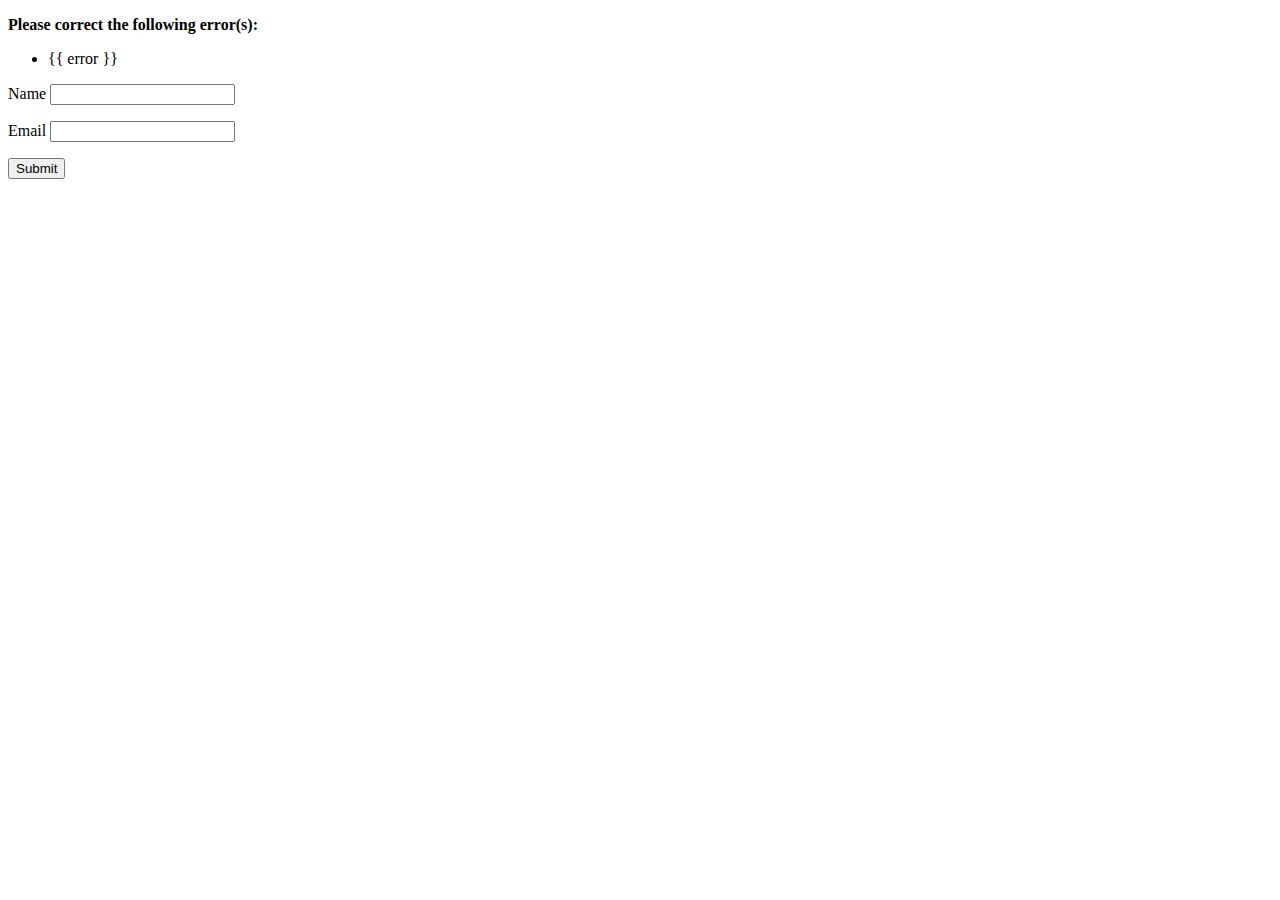
<file: week6/index.html>
<!DOCTYPE html>
<html>
    <body>
        <form id="app" @submit="checkForm" action="/something" method="post" novalidate="true">
  
            <p v-if="errors.length">
                <b>Please correct the following error(s):</b>
                <ul>
                    <li v-for="error in errors">{{ error }}</li>
                </ul>
            </p>
    
            <p>
                <label for="name">Name</label>
                <input type="text" name="name" id="name" v-model="name">
            </p>
  
            <p>
                <label for="email">Email</label>
                <input type="email" name="email" id="email" v-model="email">
            </p>
  
            <p>
                <input type="submit" value="Submit">  
            </p>
  
        </form>
    </body>
</html>
</file>
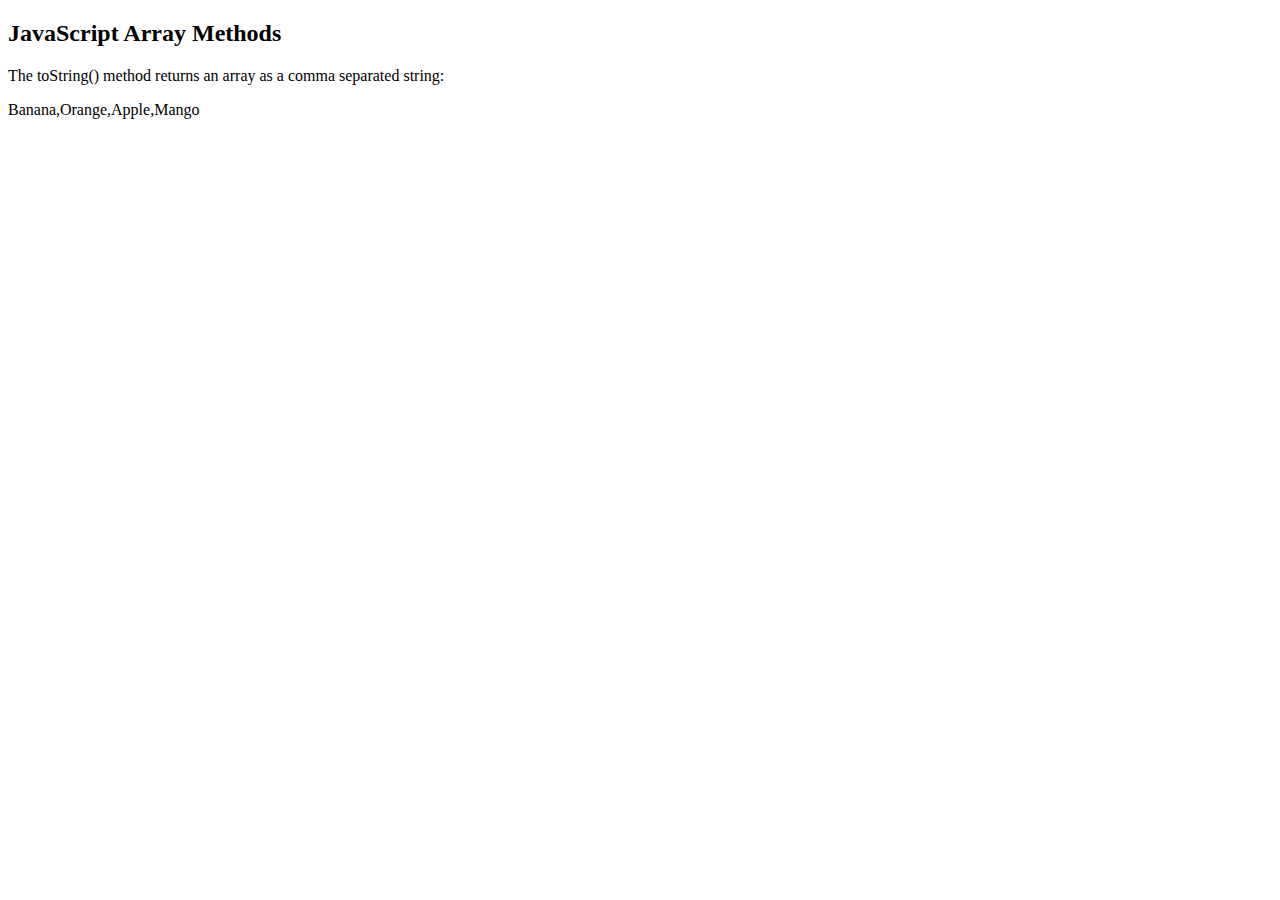
<file: week3/arraymethods1.html>
<!DOCTYPE html>
<html>
<body>

<h2>JavaScript Array Methods</h2> 
<p>The toString() method returns an array as a comma separated string:</p>

<p id="demo"></p>

<script>
const fruits = ["Banana", "Orange", "Apple", "Mango"];
document.getElementById("demo").innerHTML = fruits.toString();
</script>

</body>
</html>
</file>
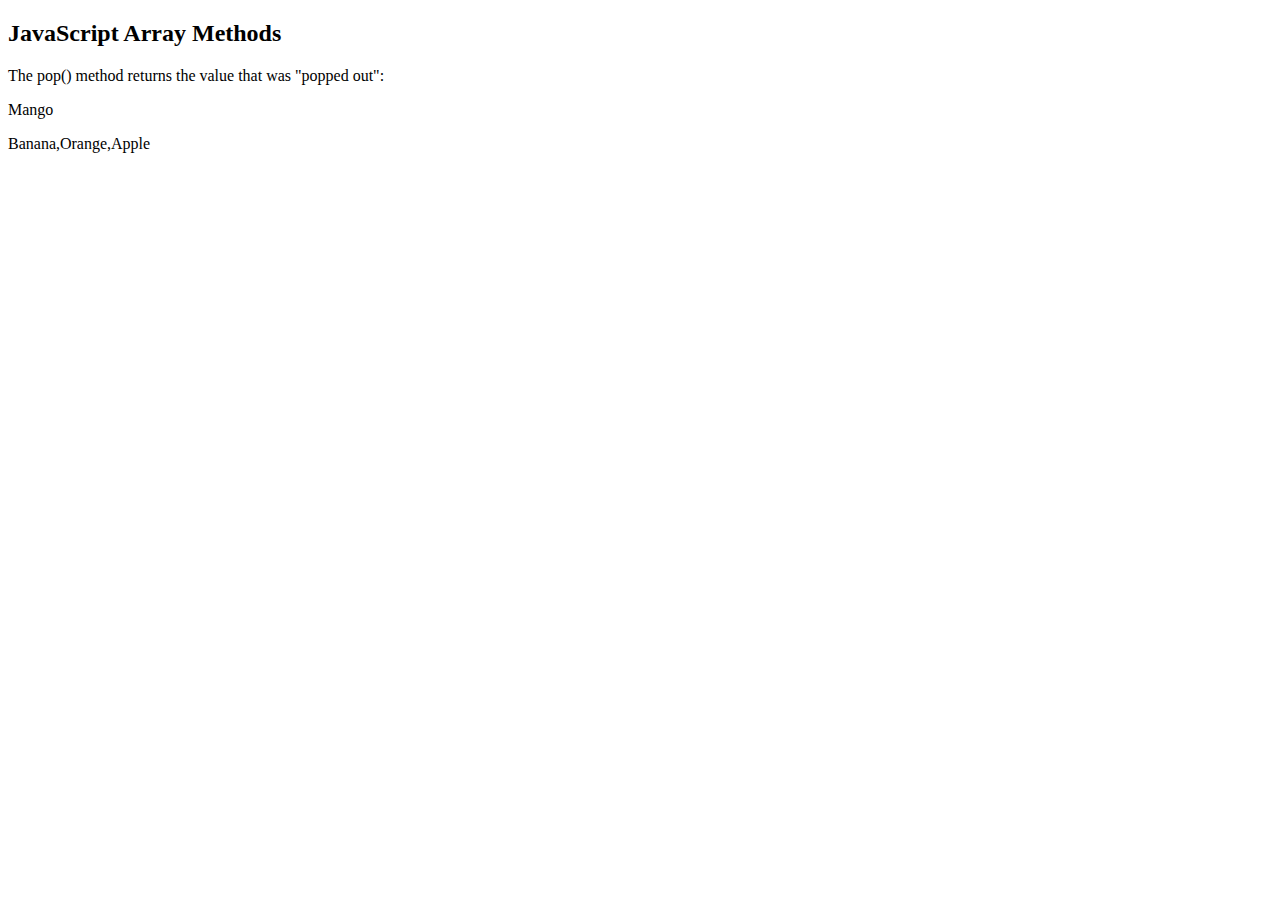
<file: week3/arraymethods2.html>
<!DOCTYPE html>
<html>
<body>

<h2>JavaScript Array Methods</h2> 
<p>The pop() method returns the value that was "popped out":</p>

<p id="demo1"></p>
<p id="demo2"></p>

<script>
const fruits = ["Banana", "Orange", "Apple", "Mango"];
document.getElementById("demo1").innerHTML = fruits.pop();
document.getElementById("demo2").innerHTML = fruits;
</script>

</body>
</html>
</file>
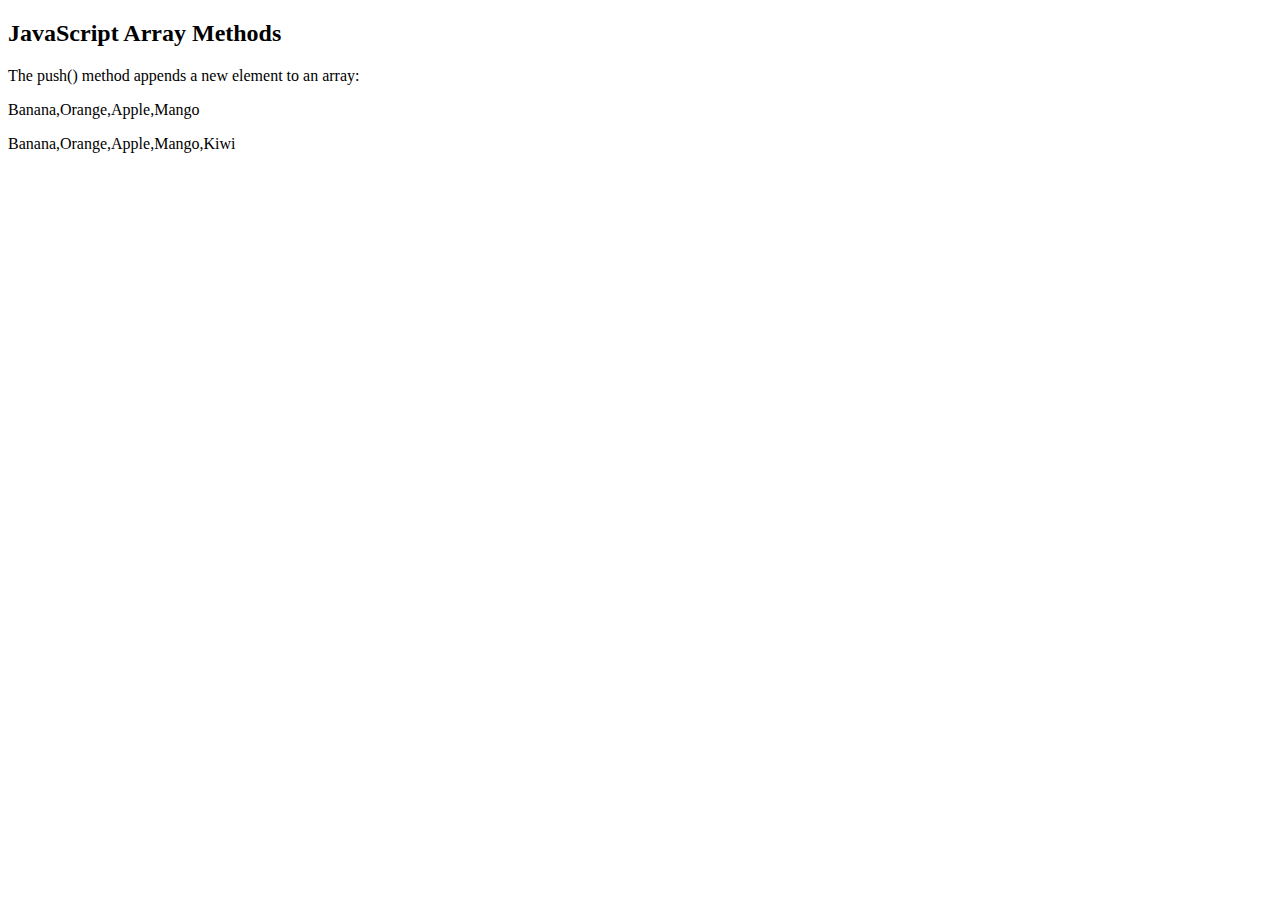
<file: week3/arraymethods3.html>
<!DOCTYPE html>
<html>
<body>

<h2>JavaScript Array Methods</h2> 
<p>The push() method appends a new element to an array:</p>

<p id="demo1"></p>
<p id="demo2"></p>

<script>
const fruits = ["Banana", "Orange", "Apple", "Mango"];
document.getElementById("demo1").innerHTML = fruits;
fruits.push("Kiwi");
document.getElementById("demo2").innerHTML = fruits;
</script>

</body>
</html>
</file>
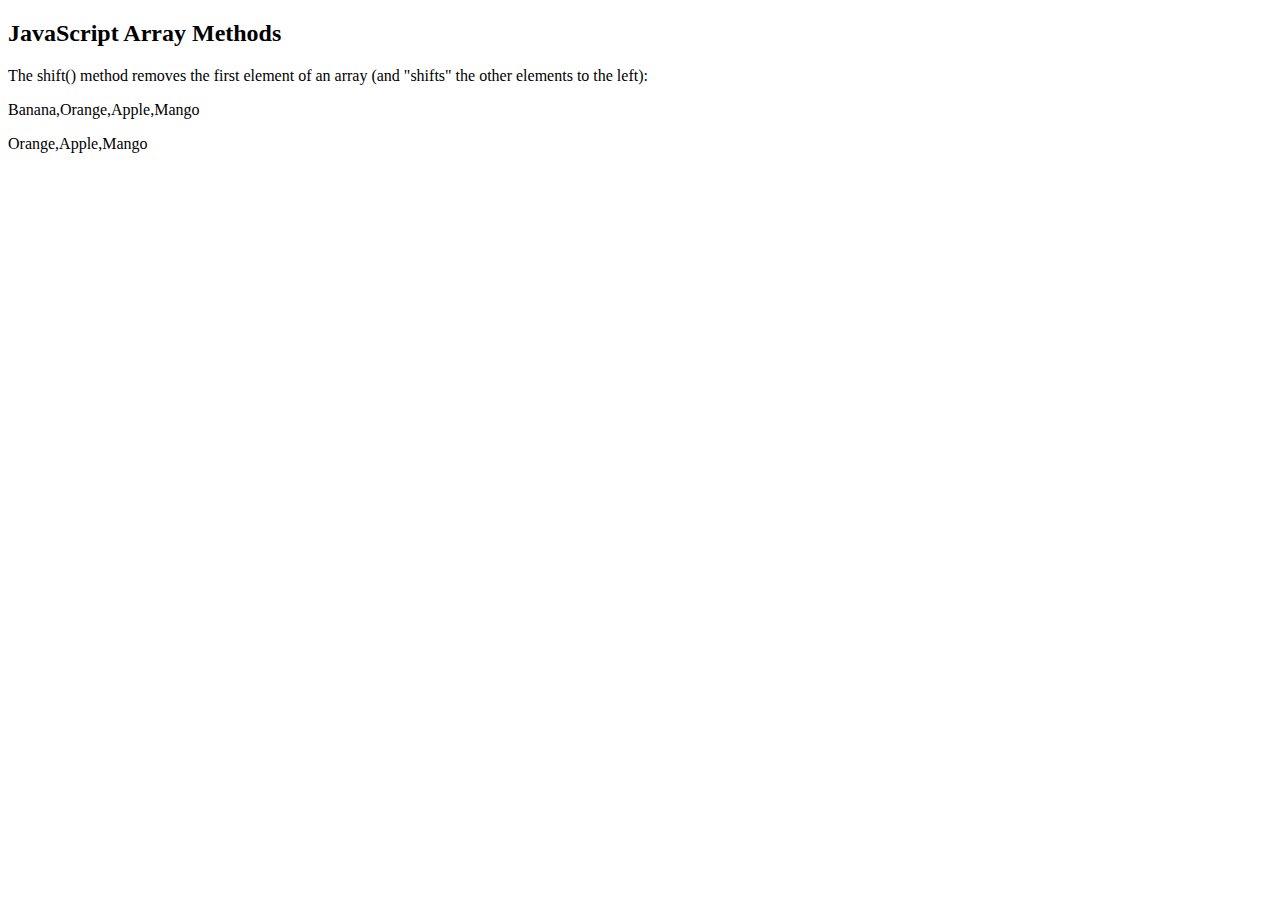
<file: week3/arraymethods4.html>
<!DOCTYPE html>
<html>
<body>

<h2>JavaScript Array Methods</h2> 
<p>The shift() method removes the first element of an array (and "shifts" the other elements to the left):</p>

<p id="demo1"></p>
<p id="demo2"></p>

<script>
const fruits = ["Banana", "Orange", "Apple", "Mango"];
document.getElementById("demo1").innerHTML = fruits;
fruits.shift();
document.getElementById("demo2").innerHTML = fruits;
</script>

</body>
</html>
</file>
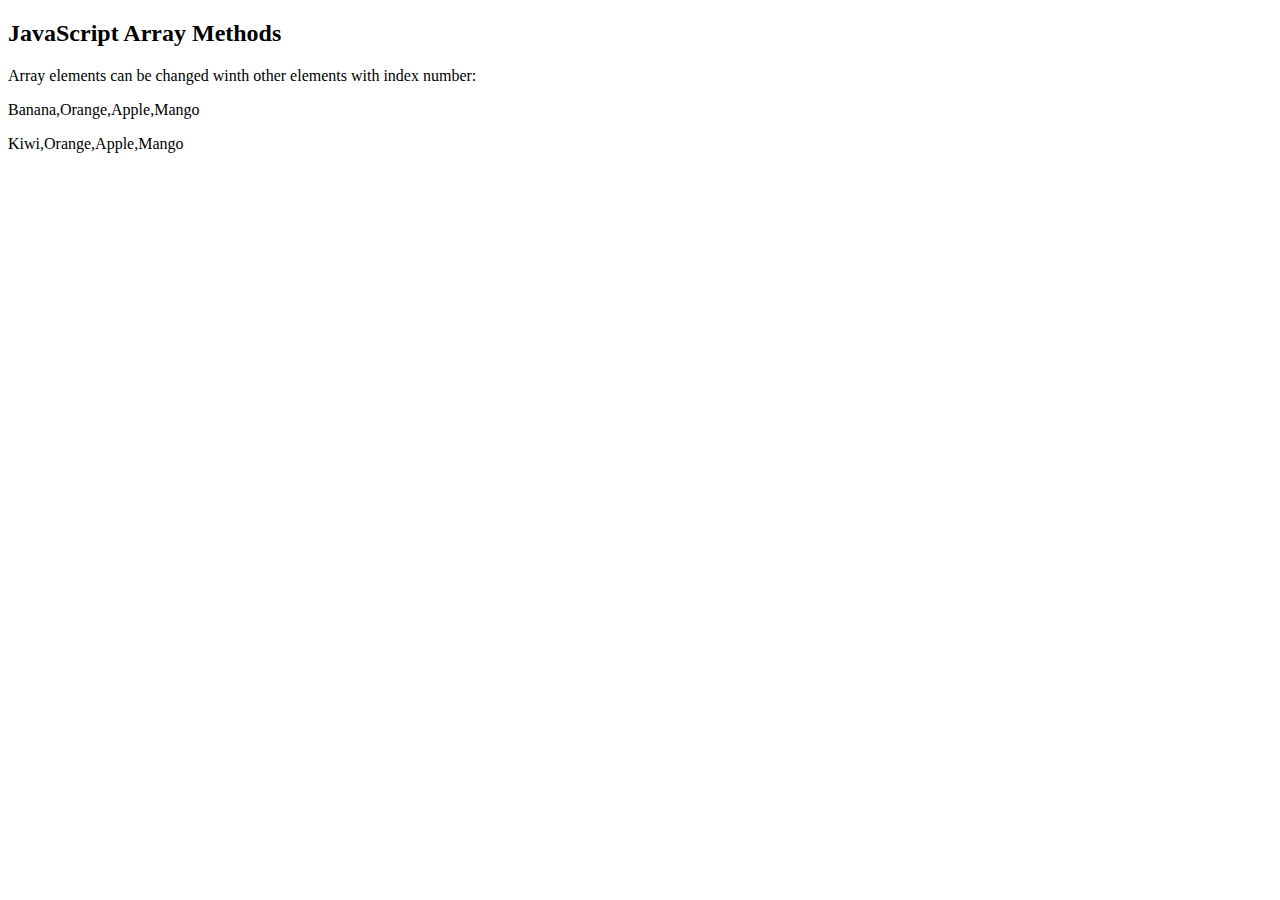
<file: week3/arraymethods5.html>
<!DOCTYPE html>
<html>
<body>

<h2>JavaScript Array Methods</h2>
<p>Array elements can be changed winth other elements with index number:</p>

<p id="demo1"></p>
<p id="demo2"></p>

<script>
const fruits = ["Banana", "Orange", "Apple", "Mango"];
document.getElementById("demo1").innerHTML = fruits;
fruits[0] = "Kiwi";
document.getElementById("demo2").innerHTML = fruits;
</script>

</body>
</html>
</file>
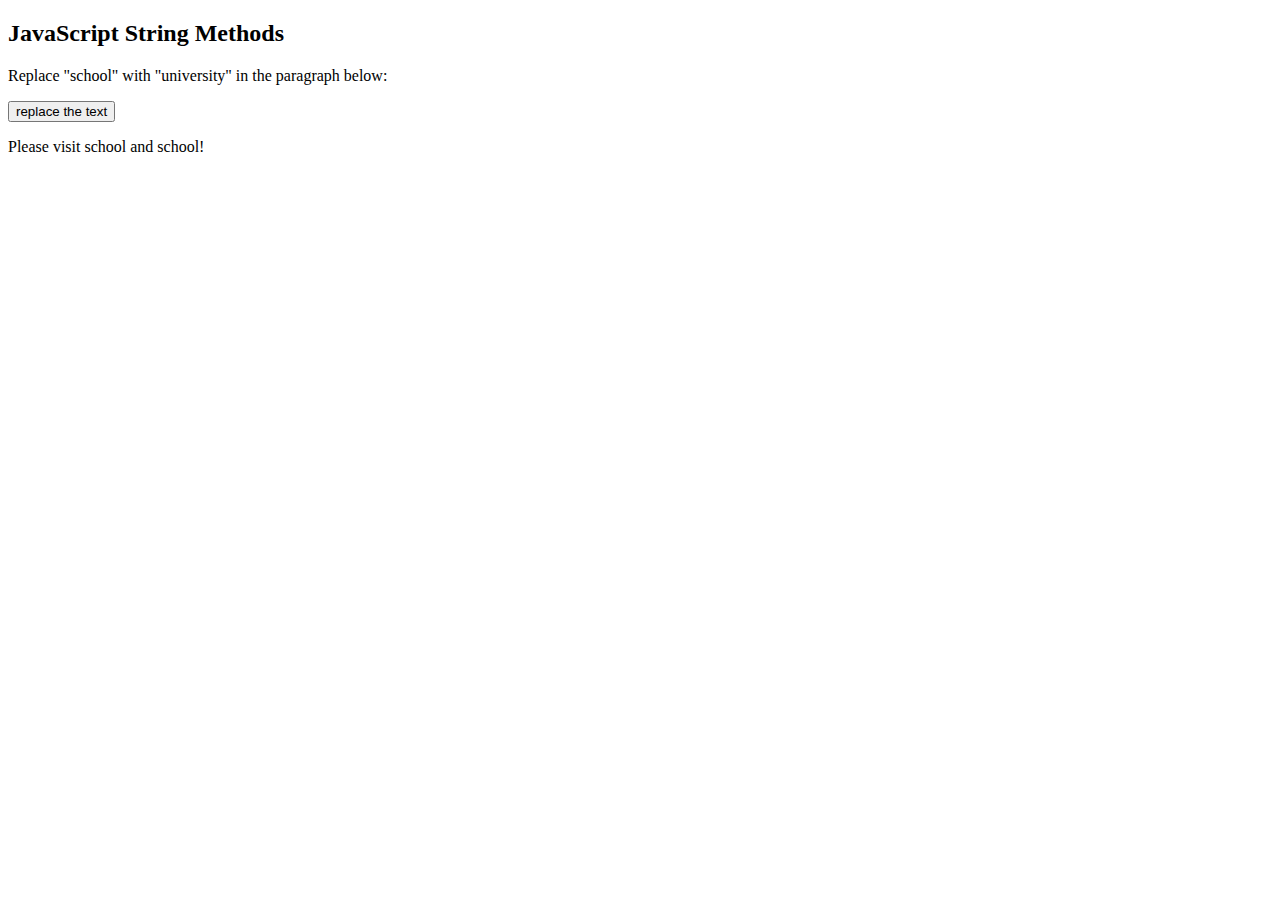
<file: week3/stringmethod1.html>
<!DOCTYPE html>
<html>
<body>

<h2>JavaScript String Methods</h2>

<p>Replace "school" with "university" in the paragraph below:</p>

<button onclick="myFunction()">replace the text</button>

<p id="demo1">Please visit school and school!</p>

<script>
function myFunction() {
  let text = document.getElementById("demo1").innerHTML; 
  document.getElementById("demo1").innerHTML = text.replace("school","university");
}
</script>

</body>
</html>
</file>
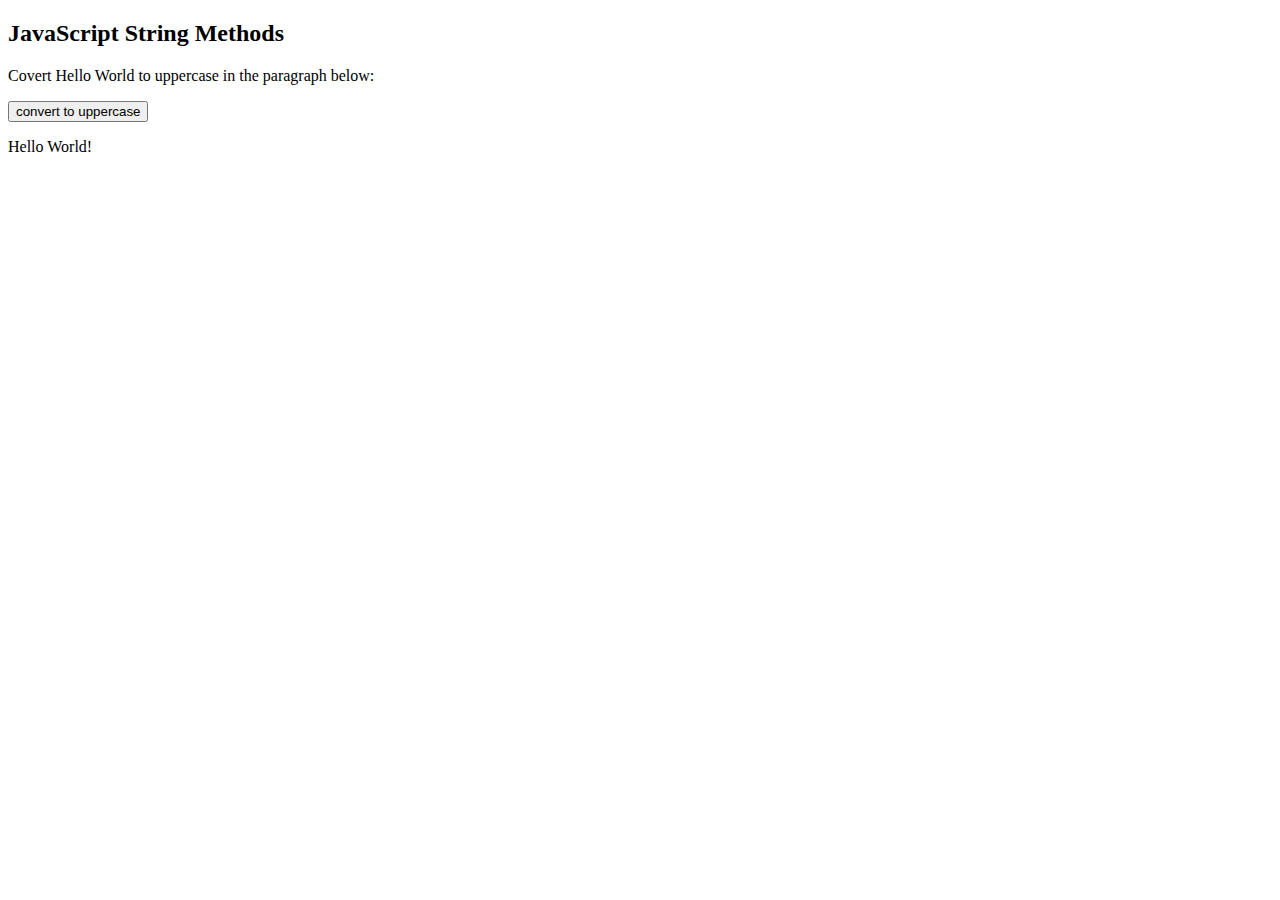
<file: week3/stringmethod2.html>
<!DOCTYPE html>
<html>
<body>

<h2>JavaScript String Methods</h2>

<p>Covert Hello World to uppercase in the paragraph below:</p>

<button onclick="myfunction()">convert to uppercase</button>

<p id="demo">Hello World!</p>

<script>
    function myFunction() {
    let text = document.getElementById("demo").innerHTML;
    document.getElementById("demo").innerHTML = text.toUpperCase("Hello World!");
}
</script>

</body>
</html>
</file>
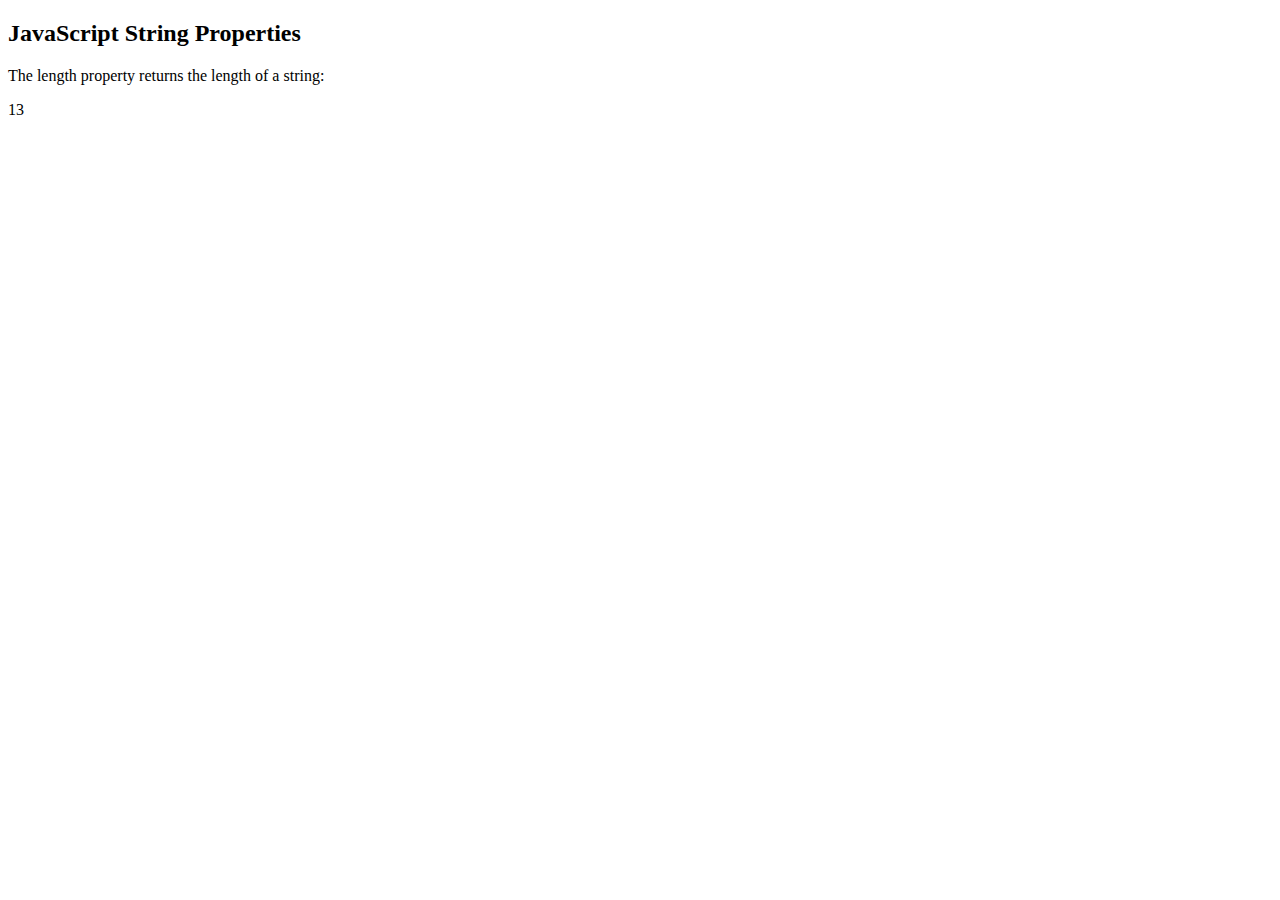
<file: week3/stringmethod3.html>
<!DOCTYPE html>
<html>
<body>

<h2>JavaScript String Properties</h2>

<p>The length property returns the length of a string:</p>

<p id="demo"></p>

<script>
let text = "Sushant Mehra";
document.getElementById("demo").innerHTML = text.length;
</script>

</body>
</html>
</file>
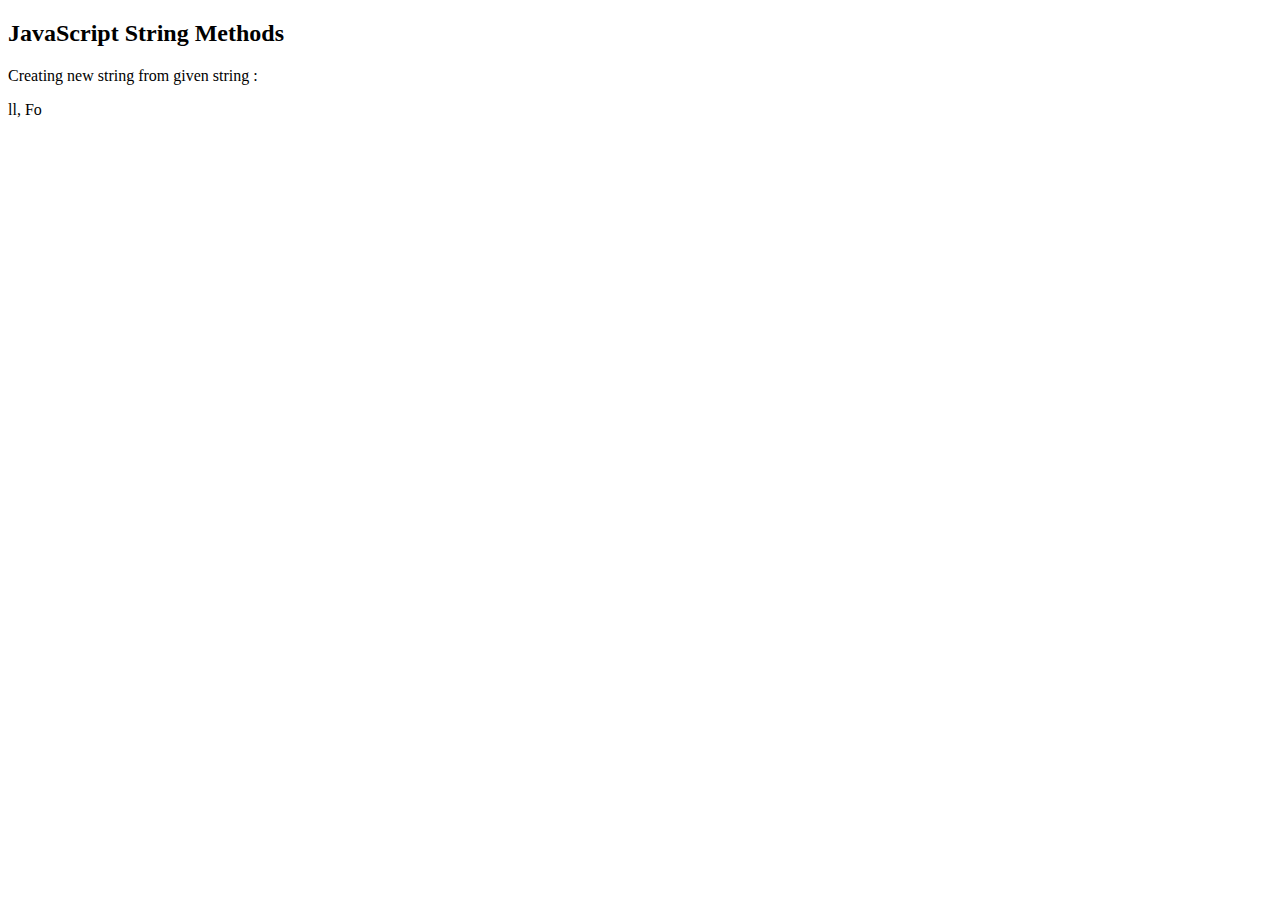
<file: week3/stringmethod4.html>
<!DOCTYPE html>
<html>
<body>

<h2>JavaScript String Methods</h2>

<p>Creating new string from given string :</p>

<p id="demo"></p>

<script>
let str = "Cricket, Basketball, Football";
document.getElementById("demo").innerHTML = str.slice(-12,-6);
</script>

</body>
</html>
</file>
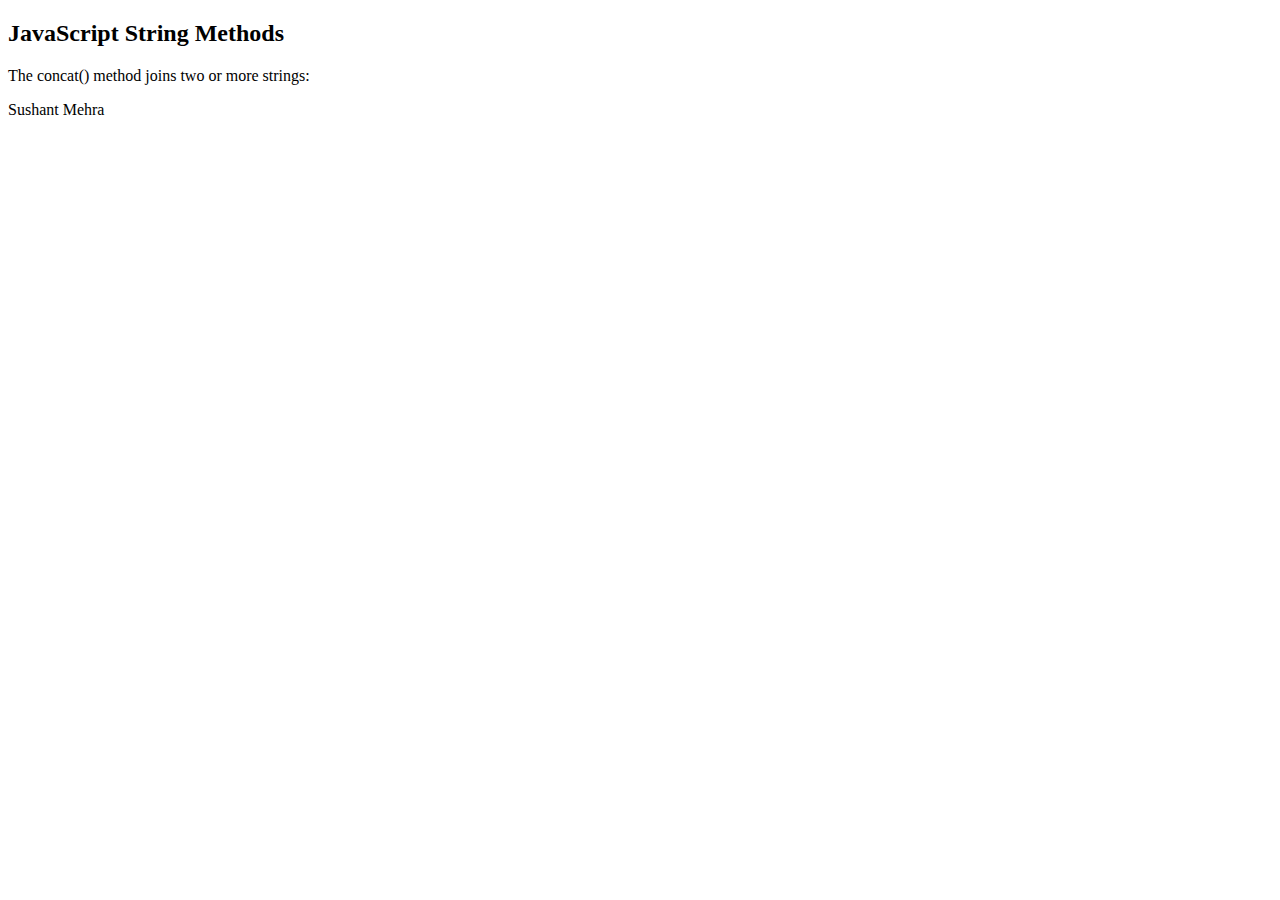
<file: week3/stringmethod5.html>
<!DOCTYPE html>
<html>
<body>

<h2>JavaScript String Methods</h2>

<p>The concat() method joins two or more strings:</p>

<p id="demo"></p>

<script>
let text1 = "Sushant";
let text2 = "Mehra";
let text3 = text1.concat(" ",text2);
document.getElementById("demo").innerHTML = text3;
</script>

</body>
</html>
</file>
